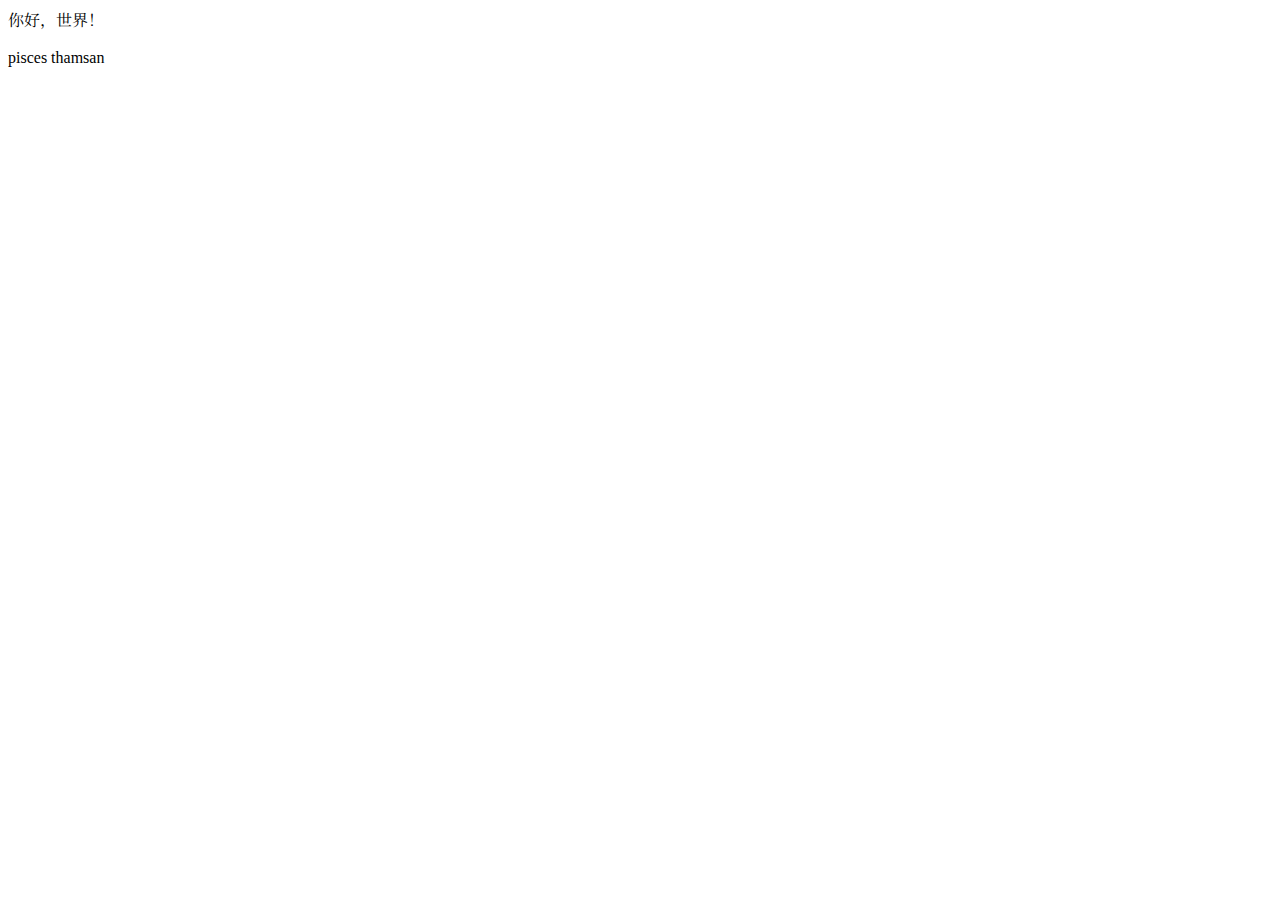
<file: members.html>
<!DOCTYPE html>
<html>
  <head>
    <meta charset="utf-8">
    <title>异世界语料名鉴</title>
    <link rel="stylesheet" type="text/css" href="https://cdnjs.cloudflare.com/ajax/libs/font-awesome/6.4.0/css/all.min.css">
    <link rel="stylesheet" type="text/css" href="https://fonts.googleapis.com/css?family=Poppins:400,500,600,700&display=swap">
    <link rel="stylesheet" type="text/css" href="https://fonts.googleapis.com/css2?family=Noto+Serif+SC:wght@700&display=swap">
    <link rel="stylesheet" type="text/css" href="styles.css">
  </head>
  <body>
    <div class="ccp">你好，世界！</div>
    <div class="ccp-list">
      <p>pisces thamsan</p>
    </div>
  </body>
</html>
</file>
<file: styles.css>
.ccp {
  font-family: 'Poppins','Noto serif SC';
}
</file>
